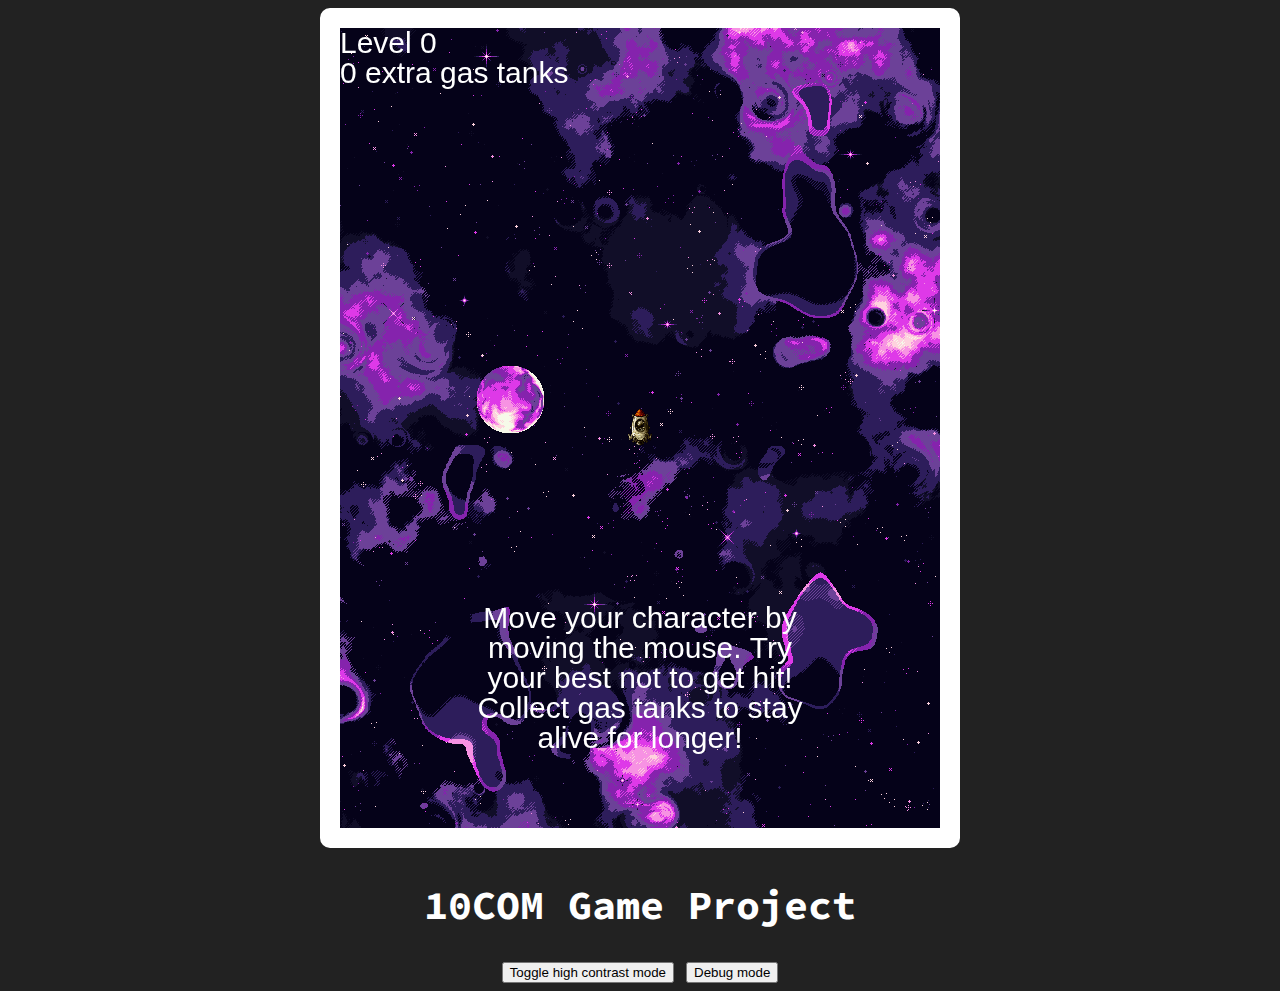
<file: index.html>
<!DOCTYPE HTML>
<html lang=en>

<head>
    <title>10COM Game Project</title>
    <script src="index.js"></script>
    <!--This is a CSS file I made a while ago before I began work on this project, and I often import it for most projects that I work on simply because I like the look that I created with it, hence why I'm using it in this project.-->
    <link rel="stylesheet" type="text/css" href="style.css">
    <link href="https://fonts.googleapis.com/css?family=Source Code Pro" rel="stylesheet">
    <link rel="icon" type="image/x-icon" href="images/icon.ico">
    <meta name="description" content="Project for my computer science class.">
    <meta name="author" content="Koen Hina">
    <meta name="viewport" content="width=device-width, initial-scale=1.0">
    <meta charset="UTF-8">
</head>

<body>

    <canvas id="myCanvas" width="600" height="800" style="border:20px solid #FFFFFF; border-radius: 10px;" tabindex="0">
        Your browser does not support the canvas element.
    </canvas>
    <h1>10COM Game Project</h1>
    <button onClick="contrast()">Toggle high contrast mode</button>
    <button onClick="debug()">Debug mode</button>
    <div id="debug" style="display: none;">
        <button onClick="dipswitches(score)">Reset scores</button>
        <!-- DOESNT WORK LMAO<button onClick="dipswitches(life)">Invincibility</button>-->
        <input id="setScore" type="text" placeholder="Manually set a highscore :)">
    </div>
</body>

</html>
</file>
<file: style.css>
body {
  text-align: center;
  font-family: Source Code Pro;
  font-size: 20px;
  background: #222222;
  color: #ffffff;
}
a:link {
  color: #d88fff;
  background-color: transparent;
  text-decoration: none;
}
a:visited {
  color: #d88fff;
  background-color: transparent;
  text-decoration: none;
}
a:hover {
  color: #d88fff;
  background-color: transparent;
  text-decoration: underline;
}
a:active {
  color: #d88fff;
  background-color: transparent;
  text-decoration: underline;
}
/* ANIMATION STUFF */
@keyframes fadeIn {
  from {
    opacity: 0;
  }

  to {
    visibility: visible;
    opacity: 1;
  }
}

.fadeIn {
  animation-name: fadeIn;
}

@keyframes fadeInBottomLeft {
  from {
    opacity: 0;
    transform: translate3d(-100%, 100%, 0);
  }
  to {
    visibility: visible;
    opacity: 1;
    transform: translate3d(0, 0, 0);
  }
}

.fadeInBottomLeft {
  animation-name: fadeInBottomLeft;
}

@keyframes fadeInDown {
  from {
    opacity: 0;
    transform: translate3d(0, -100%, 0);
  }

  to {
    visibility: visible;
    opacity: 1;
    transform: translate3d(0, 0, 0);
  }
}

.fadeInDown {
  animation-name: fadeInDown;
}

@keyframes fadeInLeft {
  from {
    opacity: 0;
    transform: translate3d(-100%, 0, 0);
  }

  to {
    visibility: visible;
    opacity: 1;
    transform: translate3d(0, 0, 0);
  }
}

.fadeInLeft {
  animation-name: fadeInLeft;
}

@keyframes fadeInRight {
  from {
    opacity: 0;
    transform: translate3d(100%, 0, 0);
  }

  to {
    visibility: visible;
    opacity: 1;
    transform: translate3d(0, 0, 0);
  }
}

.fadeInRight {
  animation-name: fadeInRight;
}

@keyframes fadeInBottomRight {
  from {
    opacity: 0;
    transform: translate3d(100%, 100%, 0);
  }
  to {
    visibility: visible;
    opacity: 1;
    transform: translate3d(0, 0, 0);
  }
}

.fadeInBottomRight {
  animation-name: fadeInBottomRight;
}

@keyframes fadeInUp {
  from {
    opacity: 0;
    transform: translate3d(0, 100%, 0);
  }

  to {
    visibility: visible;
    opacity: 1;
    transform: translate3d(0, 0, 0);
  }
}

.fadeInUp {
  animation-name: fadeInUp;
}
@keyframes rotation {
  from {
    transform: rotate(0deg);
  }
  to {
    transform: rotate(360deg);
  }
}

.rotation {
  animation-name: rotation;
}

/*END OF ANIMATION STUFF */

.border {
  border-radius: 50px;
  background: #ffffff;
  padding: 25px;
  width: 450px;
  height: 450px;
  color: #000000;
  text-align: center;
  font-family: Source Code Pro;
  font-size: 19px;
  margin: auto;
  text-decoration: none;
  margin-bottom: 30px;
}

.row {
  display: flex;
}

.column4 {
  flex: 25%;
  padding: 5px;
}

.column3 {
  flex: 33.33%;
  padding: 5px;
}

.grow {
  transition: transform 0.2s;
  margin: 0 auto;
}

.grow:hover {
  -ms-transform: scale(1.1); /* IE 9 */
  -webkit-transform: scale(1.1); /* Safari 3-8 */
  transform: scale(1.1);
}
</file>
